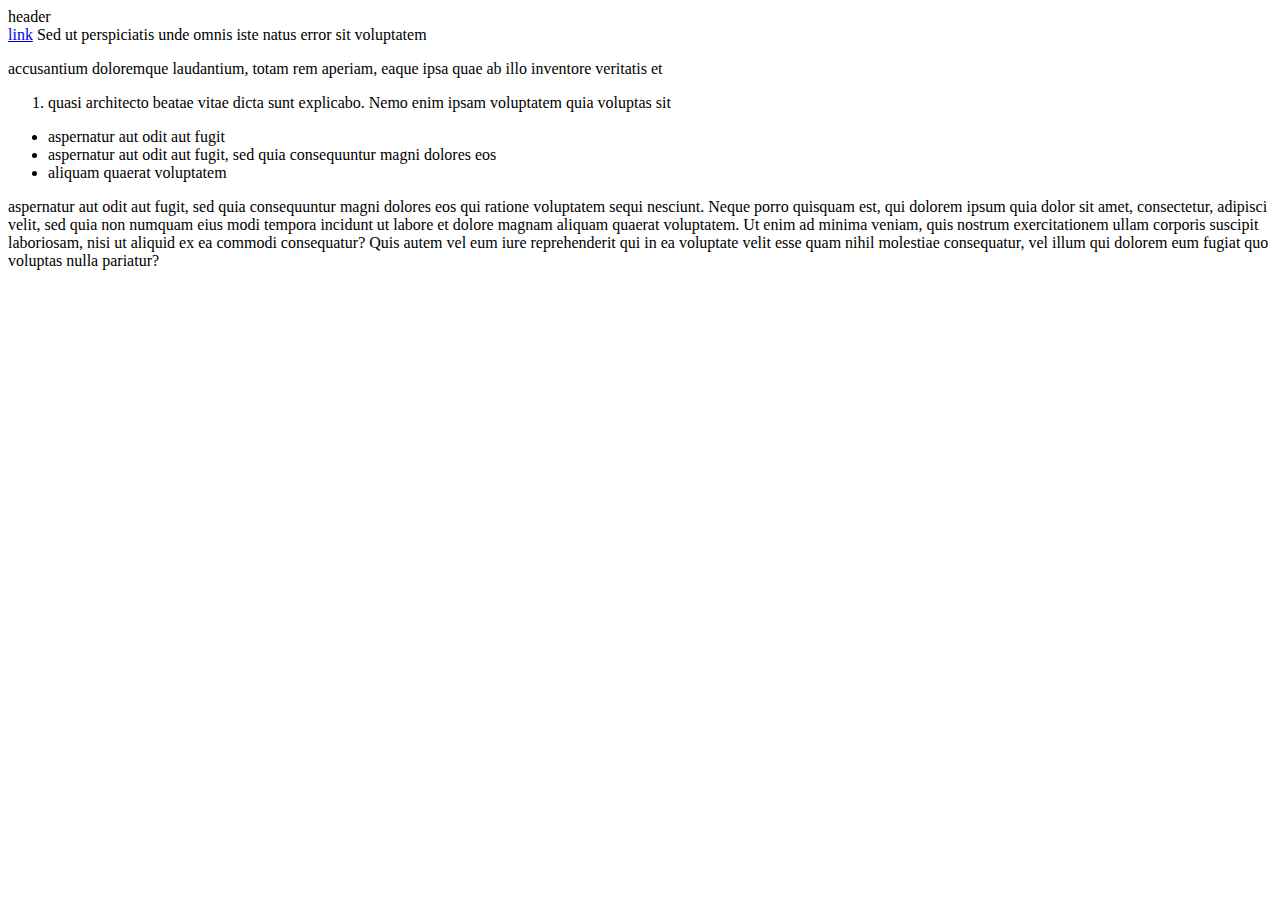
<file: lab_2/index.html>
<!DOCTYPE html>
<html lang="en">
<head>
    <title>Final Try</title>
</head>
<body>
    <div class="head">header</div>
    <a href="google.com">link</a>
    Sed ut perspiciatis unde omnis iste natus error sit voluptatem
    <p>
      accusantium doloremque laudantium, totam rem aperiam, eaque ipsa quae ab illo inventore veritatis et 
    </p>
    <ol>
        <li>quasi architecto beatae vitae dicta sunt explicabo. Nemo enim ipsam voluptatem quia voluptas sit</li> 
    </ol>
    <ul>
      <li>aspernatur aut odit aut fugit</li>
      <li>aspernatur aut odit aut fugit, sed quia consequuntur magni dolores eos</li>
      <li>aliquam quaerat voluptatem</li>
    </ul>
    aspernatur aut odit aut fugit, sed quia consequuntur magni dolores eos qui ratione voluptatem sequi nesciunt. Neque porro quisquam est, qui dolorem ipsum quia dolor sit amet, consectetur, adipisci velit, sed quia non numquam eius modi tempora incidunt ut labore et dolore magnam aliquam quaerat voluptatem. Ut enim ad minima veniam, quis nostrum exercitationem ullam corporis suscipit laboriosam, nisi ut aliquid ex ea commodi consequatur? Quis autem vel eum iure reprehenderit qui in ea voluptate velit esse quam nihil molestiae consequatur, vel illum qui dolorem eum fugiat quo voluptas nulla pariatur?
</body>
</html>
</file>
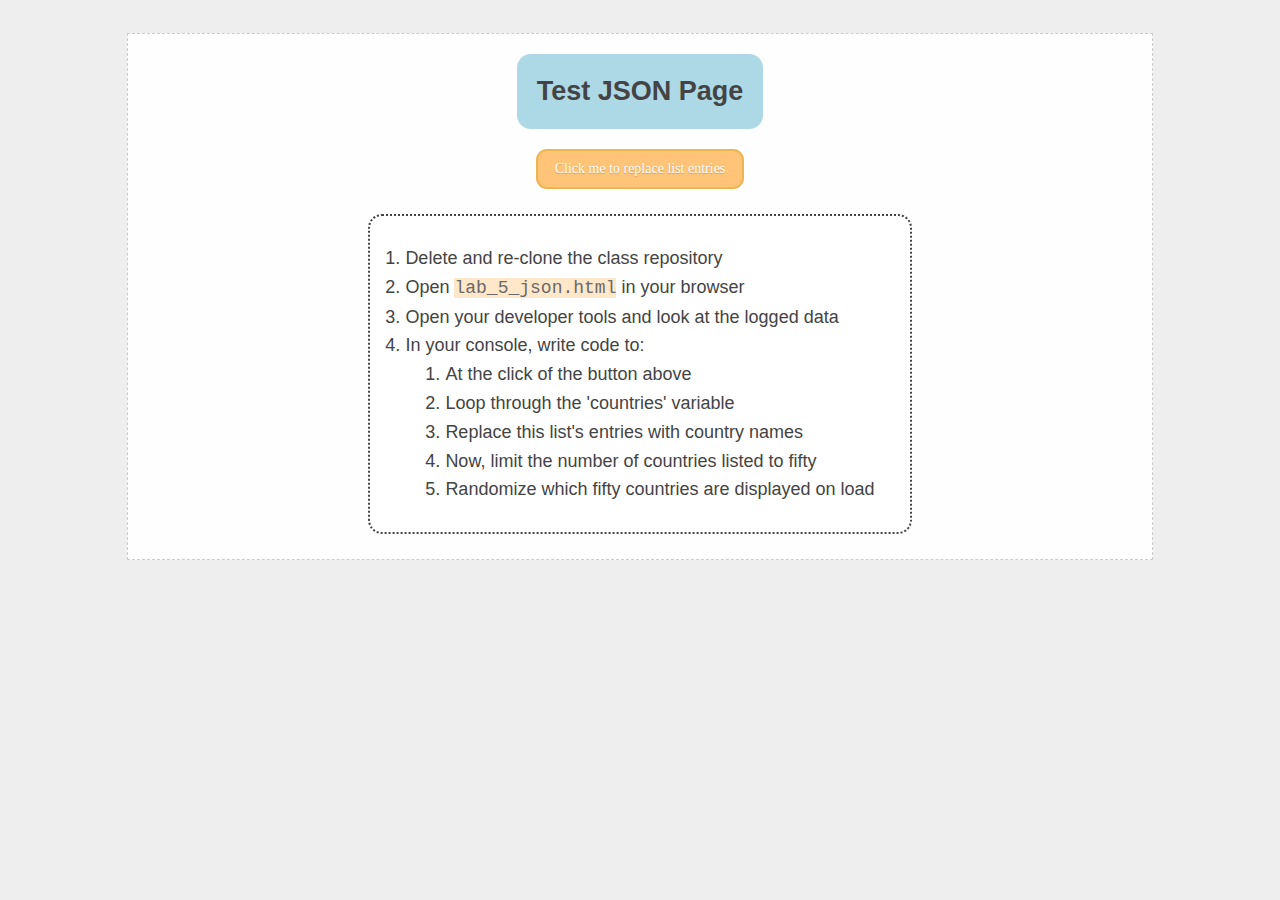
<file: lab_5/index.html>
<!DOCTYPE html>
<html lang="en">

<head>
  <title>Test JSON page</title>
  <link rel="stylesheet" type="text/css" href="./lab_styles.css">
</head>

<body>
  <div class="container">
    <div class="wrapper">
      <div class="header">Test JSON page</div>
      <!-- <button class="button" onclick="loadData()">Load Some JSON</button> -->
      <button class="button" onclick="console.log(myFunction());">Click me to replace list entries</button>
      <div class="content">
        <ol class="instructions">
          <li>Delete and re-clone the class repository</li>
          <li>Open <span class="code">lab_5_json.html</span> in your browser</li>
          <li>Open your developer tools and look at the logged data</li>
          <li>In your console, write code to:
            <ol>
              <li>At the click of the button above</li>
              <li>Loop through the 'countries' variable</li>
              <li>Replace this list's entries with country names</li>
              <li>Now, limit the number of countries listed to fifty</li>
              <li>Randomize which fifty countries are displayed on load</li>
            </ol>
          </li>
        </ol>
      </div>
      <div class="footer"></div>
    </div>
  </div>
  <script>
    /* N.B. - For your lab, use the variable "countries" now available on the window space */
    const countries = [
      { "name": "Afghanistan", "code": "AF" },
      { "name": "Åland Islands", "code": "AX" },
      { "name": "Albania", "code": "AL" },
      { "name": "Algeria", "code": "DZ" },
      { "name": "American Samoa", "code": "AS" },
      { "name": "Andorra", "code": "AD" },
      { "name": "Angola", "code": "AO" },
      { "name": "Anguilla", "code": "AI" },
      { "name": "Antarctica", "code": "AQ" },
      { "name": "Antigua and Barbuda", "code": "AG" },
      { "name": "Argentina", "code": "AR" },
      { "name": "Armenia", "code": "AM" },
      { "name": "Aruba", "code": "AW" },
      { "name": "Australia", "code": "AU" },
      { "name": "Austria", "code": "AT" },
      { "name": "Azerbaijan", "code": "AZ" },
      { "name": "Bahamas", "code": "BS" },
      { "name": "Bahrain", "code": "BH" },
      { "name": "Bangladesh", "code": "BD" },
      { "name": "Barbados", "code": "BB" },
      { "name": "Belarus", "code": "BY" },
      { "name": "Belgium", "code": "BE" },
      { "name": "Belize", "code": "BZ" },
      { "name": "Benin", "code": "BJ" },
      { "name": "Bermuda", "code": "BM" },
      { "name": "Bhutan", "code": "BT" },
      { "name": "Bolivia", "code": "BO" },
      { "name": "Bosnia and Herzegovina", "code": "BA" },
      { "name": "Botswana", "code": "BW" },
      { "name": "Bouvet Island", "code": "BV" },
      { "name": "Brazil", "code": "BR" },
      { "name": "British Indian Ocean Territory", "code": "IO" },
      { "name": "Brunei Darussalam", "code": "BN" },
      { "name": "Bulgaria", "code": "BG" },
      { "name": "Burkina Faso", "code": "BF" },
      { "name": "Burundi", "code": "BI" },
      { "name": "Cambodia", "code": "KH" },
      { "name": "Cameroon", "code": "CM" },
      { "name": "Canada", "code": "CA" },
      { "name": "Cape Verde", "code": "CV" },
      { "name": "Cayman Islands", "code": "KY" },
      { "name": "Central African Republic", "code": "CF" },
      { "name": "Chad", "code": "TD" },
      { "name": "Chile", "code": "CL" },
      { "name": "China", "code": "CN" },
      { "name": "Christmas Island", "code": "CX" },
      { "name": "Cocos (Keeling) Islands", "code": "CC" },
      { "name": "Colombia", "code": "CO" },
      { "name": "Comoros", "code": "KM" },
      { "name": "Congo", "code": "CG" },
      { "name": "Congo, The Democratic Republic of the", "code": "CD" },
      { "name": "Cook Islands", "code": "CK" },
      { "name": "Costa Rica", "code": "CR" },
      { "name": "Cote D`Ivoire", "code": "CI" },
      { "name": "Croatia", "code": "HR" },
      { "name": "Cuba", "code": "CU" },
      { "name": "Cyprus", "code": "CY" },
      { "name": "Czech Republic", "code": "CZ" },
      { "name": "Denmark", "code": "DK" },
      { "name": "Djibouti", "code": "DJ" },
      { "name": "Dominica", "code": "DM" },
      { "name": "Dominican Republic", "code": "DO" },
      { "name": "Ecuador", "code": "EC" },
      { "name": "Egypt", "code": "EG" },
      { "name": "El Salvador", "code": "SV" },
      { "name": "Equatorial Guinea", "code": "GQ" },
      { "name": "Eritrea", "code": "ER" },
      { "name": "Estonia", "code": "EE" },
      { "name": "Ethiopia", "code": "ET" },
      { "name": "Falkland Islands (Malvinas)", "code": "FK" },
      { "name": "Faroe Islands", "code": "FO" },
      { "name": "Fiji", "code": "FJ" },
      { "name": "Finland", "code": "FI" },
      { "name": "France", "code": "FR" },
      { "name": "French Guiana", "code": "GF" },
      { "name": "French Polynesia", "code": "PF" },
      { "name": "French Southern Territories", "code": "TF" },
      { "name": "Gabon", "code": "GA" },
      { "name": "Gambia", "code": "GM" },
      { "name": "Georgia", "code": "GE" },
      { "name": "Germany", "code": "DE" },
      { "name": "Ghana", "code": "GH" },
      { "name": "Gibraltar", "code": "GI" },
      { "name": "Greece", "code": "GR" },
      { "name": "Greenland", "code": "GL" },
      { "name": "Grenada", "code": "GD" },
      { "name": "Guadeloupe", "code": "GP" },
      { "name": "Guam", "code": "GU" },
      { "name": "Guatemala", "code": "GT" },
      { "name": "Guernsey", "code": "GG" },
      { "name": "Guinea", "code": "GN" },
      { "name": "Guinea-Bissau", "code": "GW" },
      { "name": "Guyana", "code": "GY" },
      { "name": "Haiti", "code": "HT" },
      { "name": "Heard Island and Mcdonald Islands", "code": "HM" },
      { "name": "Holy See (Vatican City State)", "code": "VA" },
      { "name": "Honduras", "code": "HN" },
      { "name": "Hong Kong", "code": "HK" },
      { "name": "Hungary", "code": "HU" },
      { "name": "Iceland", "code": "IS" },
      { "name": "India", "code": "IN" },
      { "name": "Indonesia", "code": "ID" },
      { "name": "Iran, Islamic Republic Of", "code": "IR" },
      { "name": "Iraq", "code": "IQ" },
      { "name": "Ireland", "code": "IE" },
      { "name": "Isle of Man", "code": "IM" },
      { "name": "Israel", "code": "IL" },
      { "name": "Italy", "code": "IT" },
      { "name": "Jamaica", "code": "JM" },
      { "name": "Japan", "code": "JP" },
      { "name": "Jersey", "code": "JE" },
      { "name": "Jordan", "code": "JO" },
      { "name": "Kazakhstan", "code": "KZ" },
      { "name": "Kenya", "code": "KE" },
      { "name": "Kiribati", "code": "KI" },
      { "name": "Korea, Democratic People's Republic of", "code": "KP" },
      { "name": "Korea, Republic of", "code": "KR" },
      { "name": "Kuwait", "code": "KW" },
      { "name": "Kyrgyzstan", "code": "KG" },
      { "name": "Lao People's Democratic Republic", "code": "LA" },
      { "name": "Latvia", "code": "LV" },
      { "name": "Lebanon", "code": "LB" },
      { "name": "Lesotho", "code": "LS" },
      { "name": "Liberia", "code": "LR" },
      { "name": "Libyan Arab Jamahiriya", "code": "LY" },
      { "name": "Liechtenstein", "code": "LI" },
      { "name": "Lithuania", "code": "LT" },
      { "name": "Luxembourg", "code": "LU" },
      { "name": "Macao", "code": "MO" },
      { "name": "Macedonia, The Former Yugoslav Republic of", "code": "MK" },
      { "name": "Madagascar", "code": "MG" },
      { "name": "Malawi", "code": "MW" },
      { "name": "Malaysia", "code": "MY" },
      { "name": "Maldives", "code": "MV" },
      { "name": "Mali", "code": "ML" },
      { "name": "Malta", "code": "MT" },
      { "name": "Marshall Islands", "code": "MH" },
      { "name": "Martinique", "code": "MQ" },
      { "name": "Mauritania", "code": "MR" },
      { "name": "Mauritius", "code": "MU" },
      { "name": "Mayotte", "code": "YT" },
      { "name": "Mexico", "code": "MX" },
      { "name": "Micronesia, Federated States of", "code": "FM" },
      { "name": "Moldova, Republic of", "code": "MD" },
      { "name": "Monaco", "code": "MC" },
      { "name": "Mongolia", "code": "MN" },
      { "name": "Montserrat", "code": "MS" },
      { "name": "Morocco", "code": "MA" },
      { "name": "Mozambique", "code": "MZ" },
      { "name": "Myanmar", "code": "MM" },
      { "name": "Namibia", "code": "NA" },
      { "name": "Nauru", "code": "NR" },
      { "name": "Nepal", "code": "NP" },
      { "name": "Netherlands", "code": "NL" },
      { "name": "Netherlands Antilles", "code": "AN" },
      { "name": "New Caledonia", "code": "NC" },
      { "name": "New Zealand", "code": "NZ" },
      { "name": "Nicaragua", "code": "NI" },
      { "name": "Niger", "code": "NE" },
      { "name": "Nigeria", "code": "NG" },
      { "name": "Niue", "code": "NU" },
      { "name": "Norfolk Island", "code": "NF" },
      { "name": "Northern Mariana Islands", "code": "MP" },
      { "name": "Norway", "code": "NO" },
      { "name": "Oman", "code": "OM" },
      { "name": "Pakistan", "code": "PK" },
      { "name": "Palau", "code": "PW" },
      { "name": "Palestinian Territory, Occupied", "code": "PS" },
      { "name": "Panama", "code": "PA" },
      { "name": "Papua New Guinea", "code": "PG" },
      { "name": "Paraguay", "code": "PY" },
      { "name": "Peru", "code": "PE" },
      { "name": "Philippines", "code": "PH" },
      { "name": "Pitcairn", "code": "PN" },
      { "name": "Poland", "code": "PL" },
      { "name": "Portugal", "code": "PT" },
      { "name": "Puerto Rico", "code": "PR" },
      { "name": "Qatar", "code": "QA" },
      { "name": "Reunion", "code": "RE" },
      { "name": "Romania", "code": "RO" },
      { "name": "Russian Federation", "code": "RU" },
      { "name": "Rwanda", "code": "RW" },
      { "name": "Saint Helena", "code": "SH" },
      { "name": "Saint Kitts and Nevis", "code": "KN" },
      { "name": "Saint Lucia", "code": "LC" },
      { "name": "Saint Pierre and Miquelon", "code": "PM" },
      { "name": "Saint Vincent and the Grenadines", "code": "VC" },
      { "name": "Samoa", "code": "WS" },
      { "name": "San Marino", "code": "SM" },
      { "name": "Sao Tome and Principe", "code": "ST" },
      { "name": "Saudi Arabia", "code": "SA" },
      { "name": "Senegal", "code": "SN" },
      { "name": "Serbia and Montenegro", "code": "CS" },
      { "name": "Seychelles", "code": "SC" },
      { "name": "Sierra Leone", "code": "SL" },
      { "name": "Singapore", "code": "SG" },
      { "name": "Slovakia", "code": "SK" },
      { "name": "Slovenia", "code": "SI" },
      { "name": "Solomon Islands", "code": "SB" },
      { "name": "Somalia", "code": "SO" },
      { "name": "South Africa", "code": "ZA" },
      { "name": "South Georgia and the South Sandwich Islands", "code": "GS" },
      { "name": "Spain", "code": "ES" },
      { "name": "Sri Lanka", "code": "LK" },
      { "name": "Sudan", "code": "SD" },
      { "name": "Suriname", "code": "SR" },
      { "name": "Svalbard and Jan Mayen", "code": "SJ" },
      { "name": "Swaziland", "code": "SZ" },
      { "name": "Sweden", "code": "SE" },
      { "name": "Switzerland", "code": "CH" },
      { "name": "Syrian Arab Republic", "code": "SY" },
      { "name": "Taiwan, Province of China", "code": "TW" },
      { "name": "Tajikistan", "code": "TJ" },
      { "name": "Tanzania, United Republic of", "code": "TZ" },
      { "name": "Thailand", "code": "TH" },
      { "name": "Timor-Leste", "code": "TL" },
      { "name": "Togo", "code": "TG" },
      { "name": "Tokelau", "code": "TK" },
      { "name": "Tonga", "code": "TO" },
      { "name": "Trinidad and Tobago", "code": "TT" },
      { "name": "Tunisia", "code": "TN" },
      { "name": "Turkey", "code": "TR" },
      { "name": "Turkmenistan", "code": "TM" },
      { "name": "Turks and Caicos Islands", "code": "TC" },
      { "name": "Tuvalu", "code": "TV" },
      { "name": "Uganda", "code": "UG" },
      { "name": "Ukraine", "code": "UA" },
      { "name": "United Arab Emirates", "code": "AE" },
      { "name": "United Kingdom", "code": "GB" },
      { "name": "United States", "code": "US" },
      { "name": "United States Minor Outlying Islands", "code": "UM" },
      { "name": "Uruguay", "code": "UY" },
      { "name": "Uzbekistan", "code": "UZ" },
      { "name": "Vanuatu", "code": "VU" },
      { "name": "Venezuela", "code": "VE" },
      { "name": "Vietnam", "code": "VN" },
      { "name": "Virgin Islands, British", "code": "VG" },
      { "name": "Virgin Islands, U.S.", "code": "VI" },
      { "name": "Wallis and Futuna", "code": "WF" },
      { "name": "Western Sahara", "code": "EH" },
      { "name": "Yemen", "code": "YE" },
      { "name": "Zambia", "code": "ZM" },
      { "name": "Zimbabwe", "code": "ZW" }
    ]
    console.log("List of countries in the world", countries);
    sessionStorage.setItem('countries_arr', JSON.stringify(countries));
    
    function myFunction(){
      const json = sessionStorage.getItem('countries_arr');
      const list = JSON.parse(json);
      
      const htmlArray = list.map((i) => i.name);
      
      const element = document.querySelector('.instructions');
      element.innerHTML = '';
      
      for (let i = 0; i < 50; i+=1){
          const selectNumber = getRandomIntInclusive(0, 242);
          let el = document.createElement("li");
          el.innerText = htmlArray[selectNumber];
          element.appendChild(el);
        }
        

        function getRandomIntInclusive(min, max) {
        min = Math.ceil(min);
        max = Math.floor(max);
        return Math.floor(Math.random() * (max - min + 1)) + min; //The maximum is inclusive and the minimum is inclusive 
        }
        
    }

    
  </script>
</body>

</html>
</file>
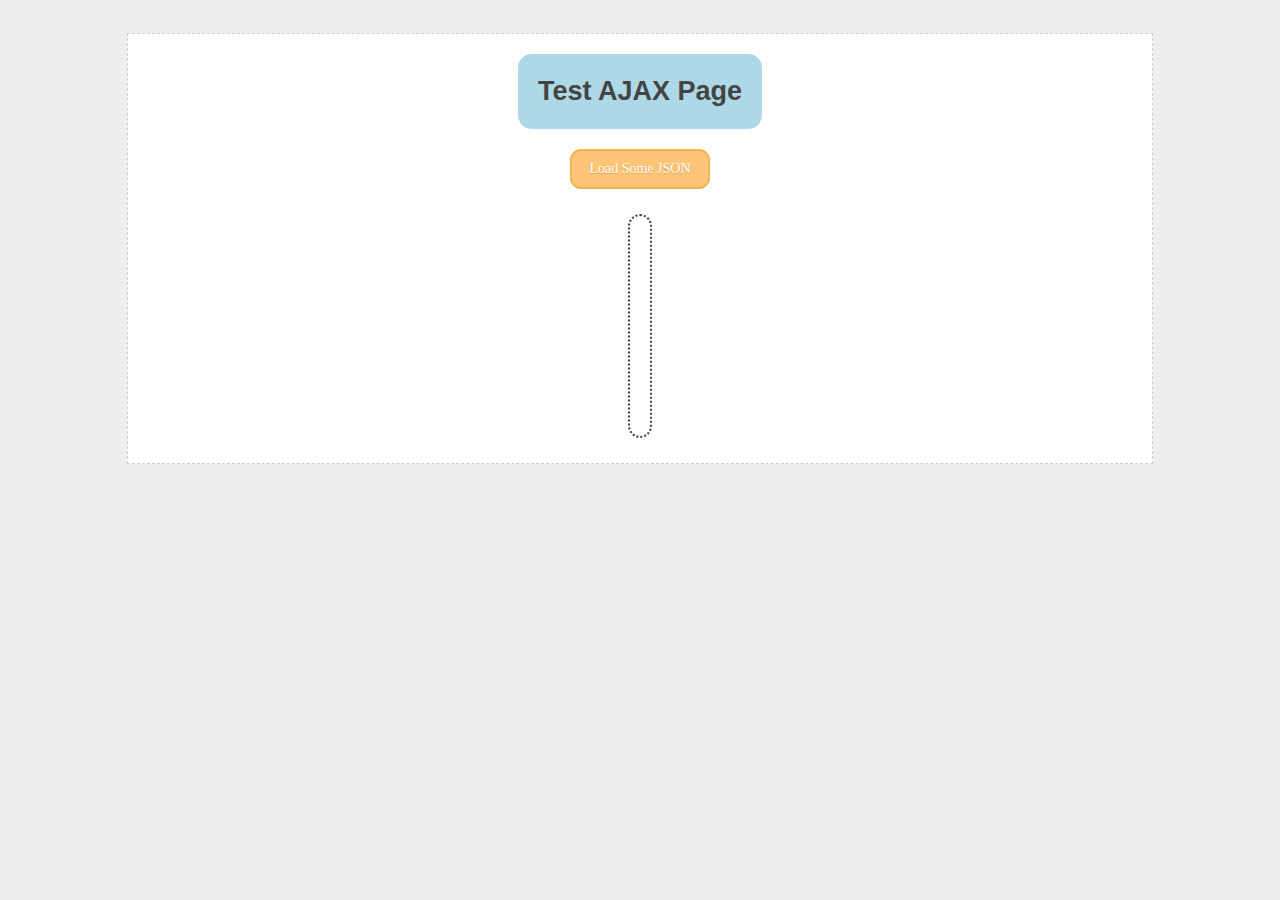
<file: lab_6/index.html>
<!DOCTYPE html>
<html lang="en">
  <head>
    <title>Test AJAX page</title>
    <link rel="stylesheet" type="text/css" href="./lab_styles.css" />
  </head>

  <body>
    <div class="container">
      <div class="wrapper">
        <div class="header">Test AJAX page</div>
        <button class="button" onclick="loadData()">Load Some JSON</button>
        <div class="content"></div>
        <div class="footer"></div>
      </div>
    </div>
    <script>
      function loadData() {
        fetch("ajax_sample.json")
          .then(res => res.json())
          .then(data => data.map(c => c.name + " " + c.code))
          .then(names => {
            const elemental = document.querySelector(".content");
            elemental.innerHTML = "";
      
            for (let i = 0; i < 15; i+=1) {
              const selectNumber = getRandomIntInclusive(0, 242);
              let el = document.createElement("li");
              el.innerText = names[selectNumber];
              elemental.appendChild(el);
            }
          })
      }

      function getRandomIntInclusive(min, max) {
        min = Math.ceil(min);
        max = Math.floor(max);
        return Math.floor(Math.random() * (max - min + 1)) + min;
      }
    </script>
  </body>
</html>
</file>
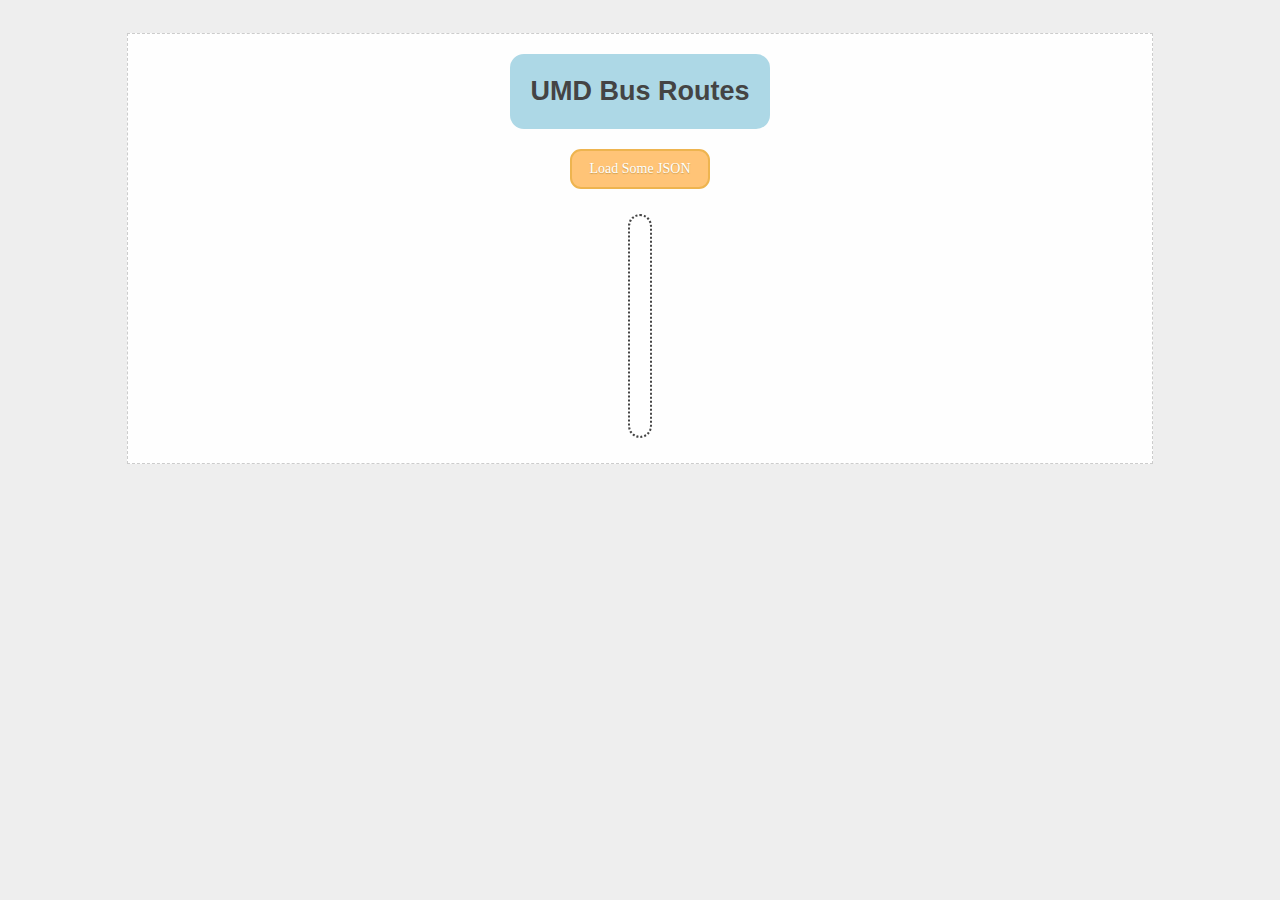
<file: lab_7/index.html>
<!DOCTYPE html>
<html lang="en">

<head>
  <title>Test AJAX page</title>
  <link rel="stylesheet" type="text/css" href="./lab_styles.css">
</head>

<body>
  <div class="container">
    <div class="wrapper">
      <div class="header">UMD Bus Routes</div>
      <button class="button" onclick="loadData()">Load Some JSON</button>
      <div class="content">
        
      </div>
      <div class="footer"></div>
    </div>
  </div>
  <script>
    function loadData() {
      fetch('https://api.umd.io/v0/bus/routes')
        .then(res => res.json())
        .then(res => {console.log(res); 
          return res;
        })
        .then(arr => {
          let a = arr.map((cat) => cat.route_id + " " + cat.title);
          return a;
        })
        .then(names => {
          const element = document.querySelector('.content');
          element.innerHTML = '';
      
          for (let i = 0; i < names.length; i+=1){
          let el = document.createElement("li");
          el.innerText = names[i];
          element.appendChild(el);
          }
          return names;
        })
        .then(finding => {
          function findRoute(num){
            return num.route_id === "122";
          }
          const found = finding.find(findRoute);
          
          return finding;
        })
        .then(final => console.log(final))
    }
  </script>
</body>

</html>
</file>
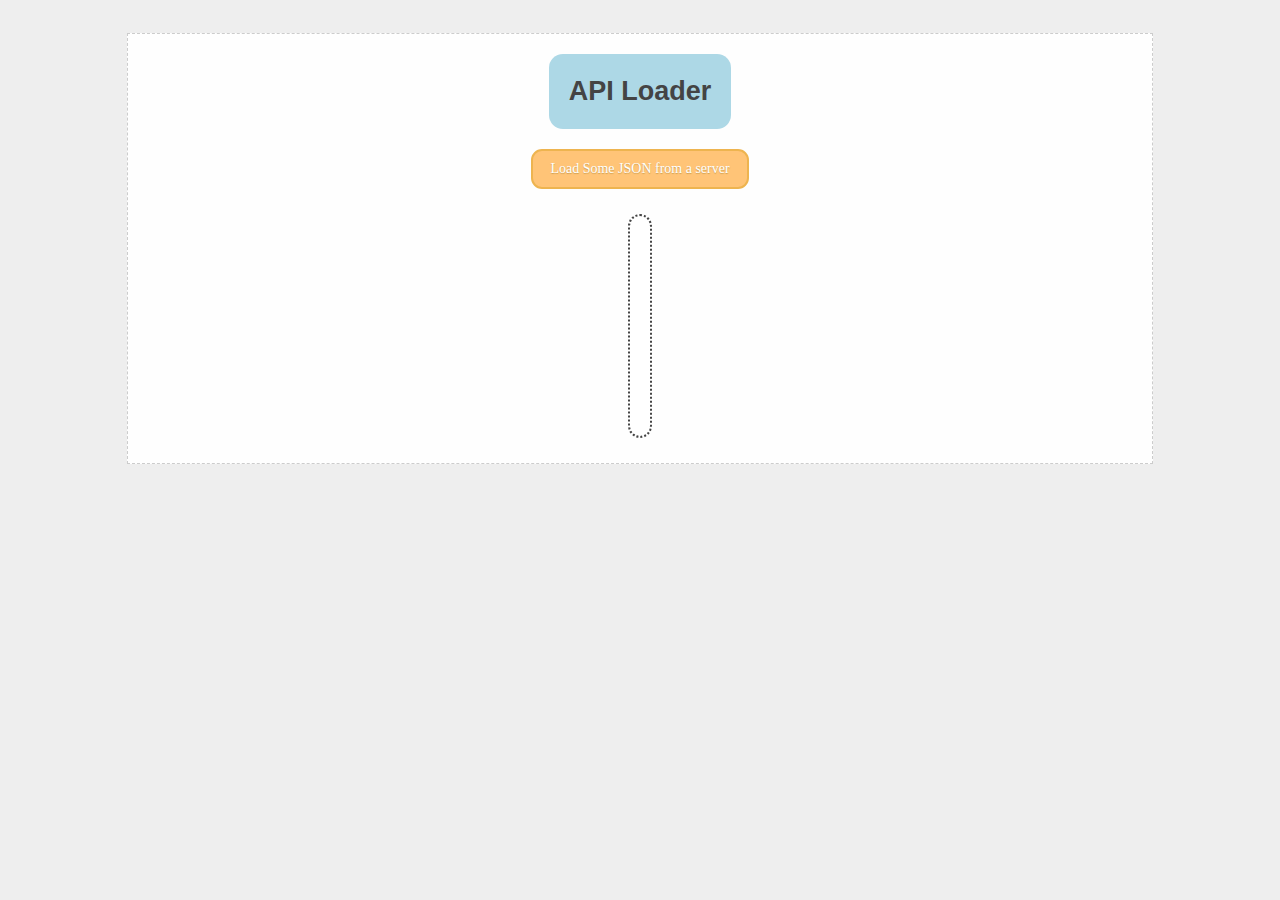
<file: Lab 8/public/index.html>
<!DOCTYPE html>
<html lang="en">
  <head>
    <title>Test AJAX page</title>
    <link rel="stylesheet" type="text/css" href="./lab_styles.css" />
  </head>

  <body>
    <div class="container">
      <div class="wrapper">
        <div class="header">API Loader</div>
        <button class="button" onclick="loadData()">
          Load Some JSON from a server
        </button>
        <div class="content"></div>
        <div class="footer"></div>
      </div>
    </div>
    <script>
      function loadData() {
        console.log("fetch"); // confirm code is running on click
        fetch("/api")
          .then(res => res.json())
          .then(res => {
            console.log(res); // logging step to check what we got
            return res;
          })
          .then(res => {
            return JSON.stringify(res);
          })
          .then(res => {
            console.log(res);
            return res;
          })
          .then(
            codes => (document.querySelector(".content").innerText = codes)
          );
      }
    </script>
  </body>
</html>
</file>
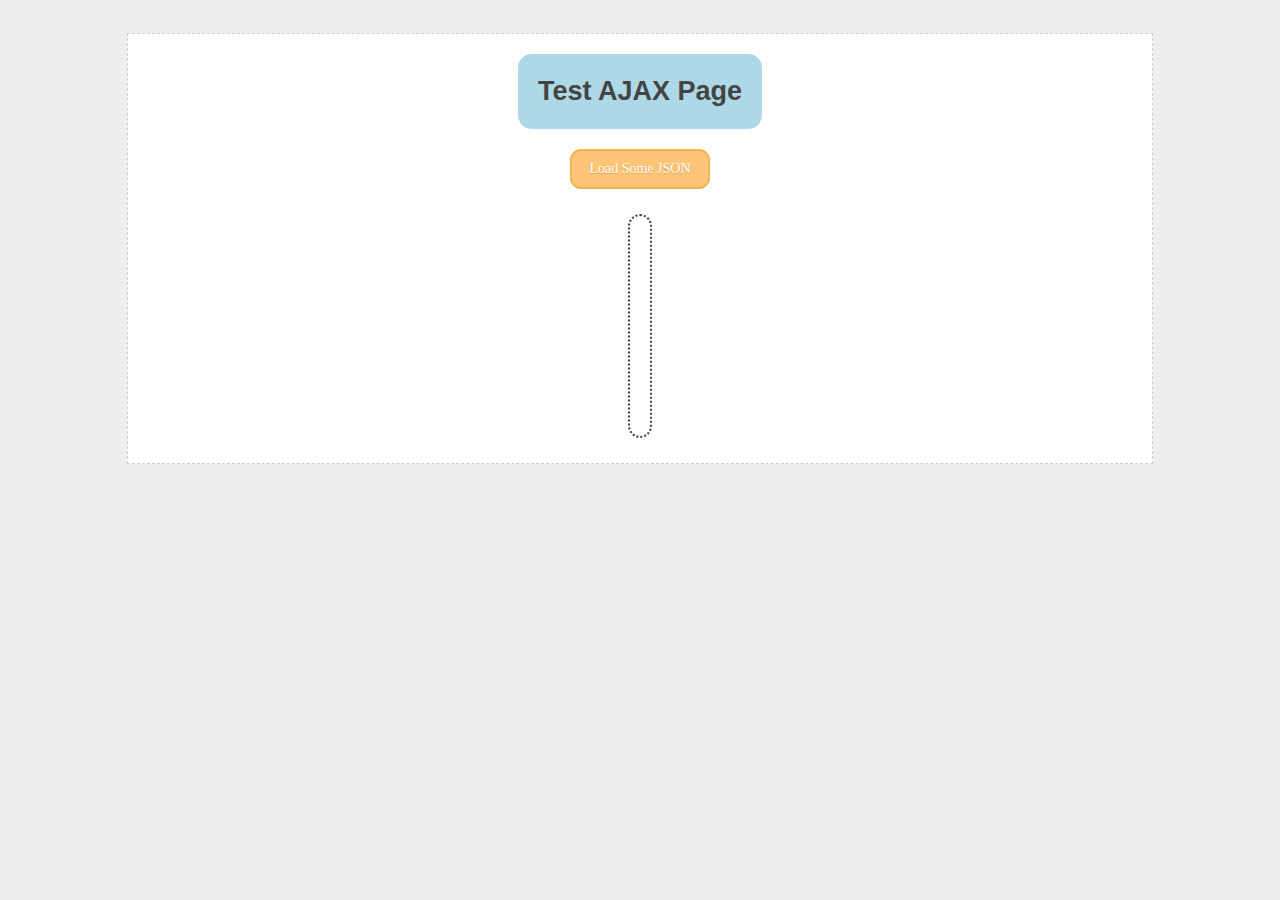
<file: lab_6/callback_demo.html>
<!DOCTYPE html>
<html lang="en">

<head>
  <title>Test AJAX page</title>
  <link rel="stylesheet" type="text/css" href="./lab_styles.css">
</head>

<body>
  <div class="container">
    <div class="wrapper">
      <div class="header">Test AJAX page</div>
      <button class="button" onclick="loadData()">Load Some JSON</button>
      <div class="content"></div>
      <div class="footer"></div>
    </div>
  </div>
  <script>
    function loadData(anything) {
      // What ARE promises? 
      fetch('ajax_sample.json')
        .then(arbitrary_variable_name => {
          console.log(arbitrary_variable_name);
           return arbitrary_variable_name.json()}) // gotta parse a string into an object! Here's how
        .then(res => {
          console.log(res);
          return res;
        })
        .then(res => res) // here we're just passing along res in a shorter format
        .then(res => res.map(c => c.code)) // // Gotta know what values are available on the response - get this from your API
        .then(codes => document.querySelector(".content").innerText = codes)
        .catch((err) => {console.log(err)});
      }

    let cats = "cats"; // define a variable

    // define a function containing a "callback"
    function callbackDemo(arg, cb) { 
    console.log(arg);
      cb = arg + " dogs"
    }

    // The Callback Pine Tree Pattern
    callbackDemo(cats, (res) => {
      console.log(res) // "cats dogs"
      callbackDemo(res, (res2) => {
        console.log(res); // "cats dogs"
        console.log(res2); // "cats dogs dogs"
        callbackDemo(res2, (res3) => {
          console.log(res); // "cats dogs"
          console.log(res2); // "cats dogs dogs"
          console.log(res3); // "cats dogs dogs dogs"
          // what. why do we need all these variables in this inner scope?
        })
      })
    })


    function slowFunction(arg, cb){
      setTimeout(() => {
        // we don't need to supply an argument here,
        // because we are taking it from the outer scope
        cb = arg + " animal";
      }, 2000) // this will take 2000ms or 2 sec to execute
    }

    let animal;
    setTimeout(() => {
        // we don't need to supply an argument here,
        // because we are taking it from the outer scope
        animal = cat;
      }, 2000) // this will take 2000ms or 2 sec to execute
    console.log(animal); // this will show undefined when it executes
    // because the "outer context" will not update for two seconds.

  </script>
</body>

</html>
</file>
<file: lab_5/lab_styles.css>
/* Set document default styles for text */
body {
  line-height: 1.6;
  font-size: 18px;
  color: #444;
  padding: 0 10px;
  background: #eee;
}

h1,
h2,
h3 {
  line-height: 1.2
}

/* End document default styles */
.code {
  background-color: rgb(255, 231, 202);
  font-family: 'Courier New', Courier, monospace;
  color: dimgrey;
}

.container {
  position: absolute;
  right: 0;
  left: 0;
  display: flex;
  justify-content: center;
  align-items: flex-start;
  font-family: Helvetica, Geneva, Tahoma, sans-serif;
}

.wrapper {
  min-height: 100%;
  display: flex;
  width: 80%;
  justify-content: flex-start;
  align-items: center;
  flex-wrap: wrap;
  flex-direction: column;
  background: #fefefe;
  border: 1px dashed #ccc;
  margin: 25px;

}

.wrapper div {
  border-radius: 14px;
}

.header {
  margin: 20px 50px;
  padding: 0 20px;
  min-height: 75px;
  background: lightblue;
  display: flex;
  align-items: center;
  justify-content: center;
  font-weight: bold;
  font-size: 1.5em;
  text-transform: capitalize;
  flex-wrap: nowrap;
}

.instructions {
  padding: 0 25px;
}

.content {
  background: #fff;
  border: 2px dotted #444;
  flex-grow: 2;
  flex: 0 0 200px;
  padding: 10px;
  overflow-wrap: break-word;
  margin: 25px 50px;
}

.button {
  background-color: #ffc477;
  -moz-border-radius: 11px;
  -webkit-border-radius: 11px;
  border-radius: 11px;
  border: 2px solid #eeb44f;
  display: inline-block;
  cursor: pointer;
  color: #ffffff;
  font-family: Verdana;
  font-size: 14px;
  padding: 10px 17px;
  text-decoration: none;
  text-shadow: 0px 1px 1px #cc9f52;
}

.button:hover {
  background-color: coral;
  border: 2px solid rgb(216, 91, 46);
}

.button:active {
  position: relative;
  top: 1px;
}
</file>
<file: lab_6/lab_styles.css>
/* Set document default styles for text */
body {
  line-height: 1.6;
  font-size: 18px;
  color: #444;
  padding: 0 10px;
  background: #eee;
}

h1,
h2,
h3 {
  line-height: 1.2
}

/* End document default styles */
.code {
  background-color: rgb(255, 231, 202);
  font-family: 'Courier New', Courier, monospace;
  color: dimgrey;
}

.container {
  position: absolute;
  right: 0;
  left: 0;
  display: flex;
  justify-content: center;
  align-items: flex-start;
  font-family: Helvetica, Geneva, Tahoma, sans-serif;
}

.wrapper {
  min-height: 100%;
  display: flex;
  width: 80%;
  justify-content: flex-start;
  align-items: center;
  flex-wrap: wrap;
  flex-direction: column;
  background: #fefefe;
  border: 1px dashed #ccc;
  margin: 25px;

}

.wrapper div {
  border-radius: 14px;
}

.header {
  margin: 20px 50px;
  padding: 0 20px;
  min-height: 75px;
  background: lightblue;
  display: flex;
  align-items: center;
  justify-content: center;
  font-weight: bold;
  font-size: 1.5em;
  text-transform: capitalize;
  flex-wrap: nowrap;
}

.instructions {
  padding: 0 25px;
}

.content {
  background: #fff;
  border: 2px dotted #444;
  flex-grow: 2;
  flex: 0 0 200px;
  padding: 10px;
  overflow-wrap: break-word;
  margin: 25px 50px;
  max-width: 450px;
}

.button {
  background-color: #ffc477;
  -moz-border-radius: 11px;
  -webkit-border-radius: 11px;
  border-radius: 11px;
  border: 2px solid #eeb44f;
  display: inline-block;
  cursor: pointer;
  color: #ffffff;
  font-family: Verdana;
  font-size: 14px;
  padding: 10px 17px;
  text-decoration: none;
  text-shadow: 0px 1px 1px #cc9f52;
}

.button:hover {
  background-color: coral;
  border: 2px solid rgb(216, 91, 46);
}

.button:active {
  position: relative;
  top: 1px;
}
</file>
<file: lab_7/lab_styles.css>
/* Set document default styles for text */
body {
  line-height: 1.6;
  font-size: 18px;
  color: #444;
  padding: 0 10px;
  background: #eee;
}

h1,
h2,
h3 {
  line-height: 1.2
}

/* End document default styles */
.code {
  background-color: rgb(255, 231, 202);
  font-family: 'Courier New', Courier, monospace;
  color: dimgrey;
}

.container {
  position: absolute;
  right: 0;
  left: 0;
  display: flex;
  justify-content: center;
  align-items: flex-start;
  font-family: Helvetica, Geneva, Tahoma, sans-serif;
}

.wrapper {
  min-height: 100%;
  display: flex;
  width: 80%;
  justify-content: flex-start;
  align-items: center;
  flex-wrap: wrap;
  flex-direction: column;
  background: #fefefe;
  border: 1px dashed #ccc;
  margin: 25px;

}

.wrapper div {
  border-radius: 14px;
}

.header {
  margin: 20px 50px;
  padding: 0 20px;
  min-height: 75px;
  background: lightblue;
  display: flex;
  align-items: center;
  justify-content: center;
  font-weight: bold;
  font-size: 1.5em;
  text-transform: capitalize;
  flex-wrap: nowrap;
}

.instructions {
  padding: 0 25px;
}

.content {
  background: #fff;
  border: 2px dotted #444;
  flex-grow: 2;
  flex: 0 0 200px;
  padding: 10px;
  overflow-wrap: break-word;
  margin: 25px 50px;
  max-width: 450px;
}

.button {
  background-color: #ffc477;
  -moz-border-radius: 11px;
  -webkit-border-radius: 11px;
  border-radius: 11px;
  border: 2px solid #eeb44f;
  display: inline-block;
  cursor: pointer;
  color: #ffffff;
  font-family: Verdana;
  font-size: 14px;
  padding: 10px 17px;
  text-decoration: none;
  text-shadow: 0px 1px 1px #cc9f52;
}

.button:hover {
  background-color: coral;
  border: 2px solid rgb(216, 91, 46);
}

.button:active {
  position: relative;
  top: 1px;
}
</file>
<file: Lab 8/public/lab_styles.css>
/* Set document default styles for text */
body {
  line-height: 1.6;
  font-size: 18px;
  color: #444;
  padding: 0 10px;
  background: #eee;
}

h1,
h2,
h3 {
  line-height: 1.2
}

/* End document default styles */
.code {
  background-color: rgb(255, 231, 202);
  font-family: 'Courier New', Courier, monospace;
  color: dimgrey;
}

.container {
  position: absolute;
  right: 0;
  left: 0;
  display: flex;
  justify-content: center;
  align-items: flex-start;
  font-family: Helvetica, Geneva, Tahoma, sans-serif;
}

.wrapper {
  min-height: 100%;
  display: flex;
  width: 80%;
  justify-content: flex-start;
  align-items: center;
  flex-wrap: wrap;
  flex-direction: column;
  background: #fefefe;
  border: 1px dashed #ccc;
  margin: 25px;

}

.wrapper div {
  border-radius: 14px;
}

.header {
  margin: 20px 50px;
  padding: 0 20px;
  min-height: 75px;
  background: lightblue;
  display: flex;
  align-items: center;
  justify-content: center;
  font-weight: bold;
  font-size: 1.5em;
  text-transform: capitalize;
  flex-wrap: nowrap;
}

.instructions {
  padding: 0 25px;
}

.content {
  background: #fff;
  border: 2px dotted #444;
  flex-grow: 2;
  flex: 0 0 200px;
  padding: 10px;
  overflow-wrap: break-word;
  margin: 25px 50px;
  max-width: 450px;
}

.button {
  background-color: #ffc477;
  -moz-border-radius: 11px;
  -webkit-border-radius: 11px;
  border-radius: 11px;
  border: 2px solid #eeb44f;
  display: inline-block;
  cursor: pointer;
  color: #ffffff;
  font-family: Verdana;
  font-size: 14px;
  padding: 10px 17px;
  text-decoration: none;
  text-shadow: 0px 1px 1px #cc9f52;
}

.button:hover {
  background-color: coral;
  border: 2px solid rgb(216, 91, 46);
}

.button:active {
  position: relative;
  top: 1px;
}
</file>
